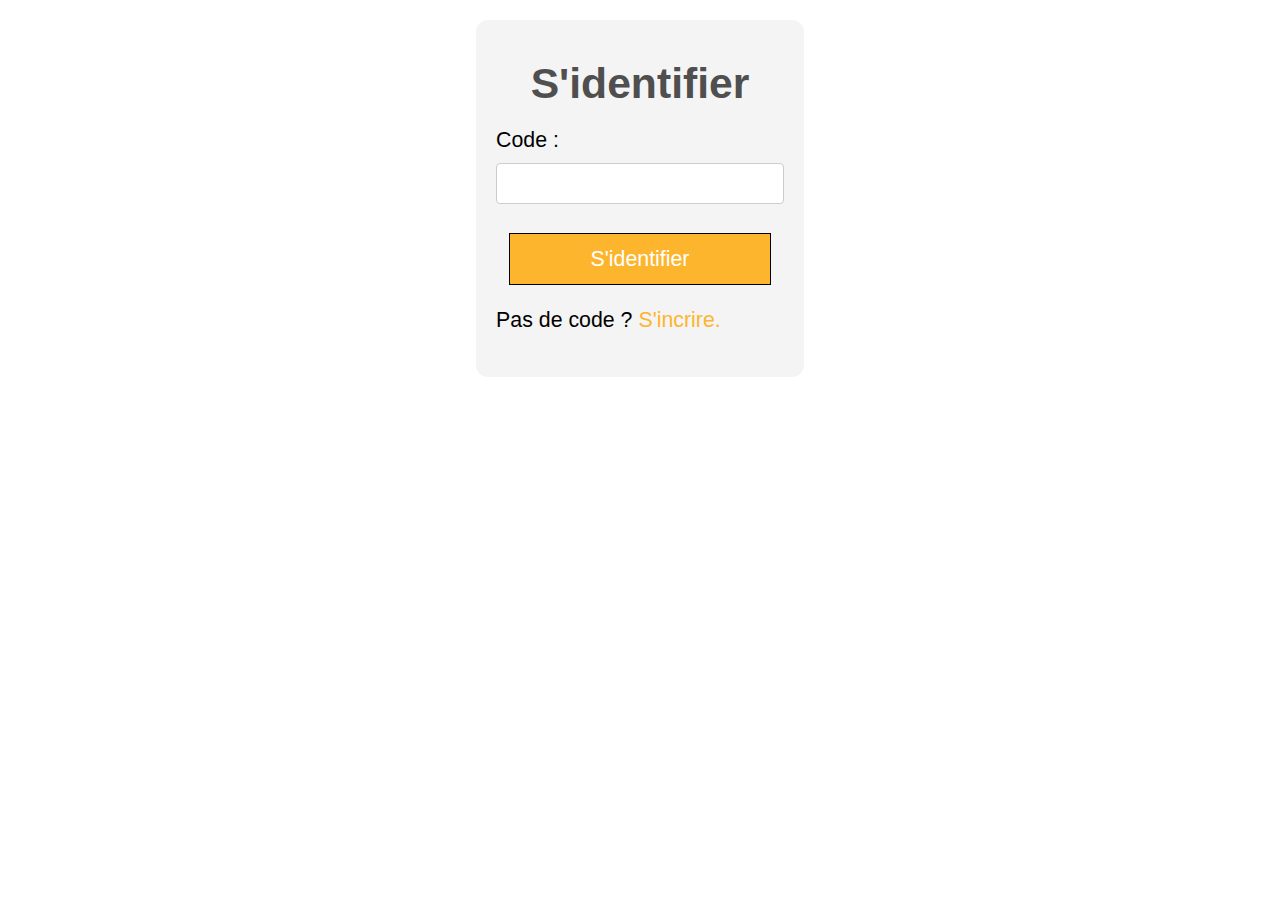
<file: index.html>
<!DOCTYPE html>
<html>
    <head>
        <meta charset="utf-8"/>
        <title>Cahier de rentrée</title>
        <link rel="stylesheet" href="style.css"/>
    </head>
    <body>
        <div class="main-container">
            <div class="form-container">
                <h1>S'identifier</h1>
                <form>
                    <p>
                        <label for="code">Code :</label>
                        <input name="code" type="text" id="code" value=""/>
                    </p>
                    <p class="center">
                        <a class="button" href="summer.html">S'identifier</a>
                    </p>
                </form>
                <p>Pas de code ? <a href="inscription.html" class="jaune">S'incrire.</a></p>
            </div>
        </div>
    </body>
</html>
</file>
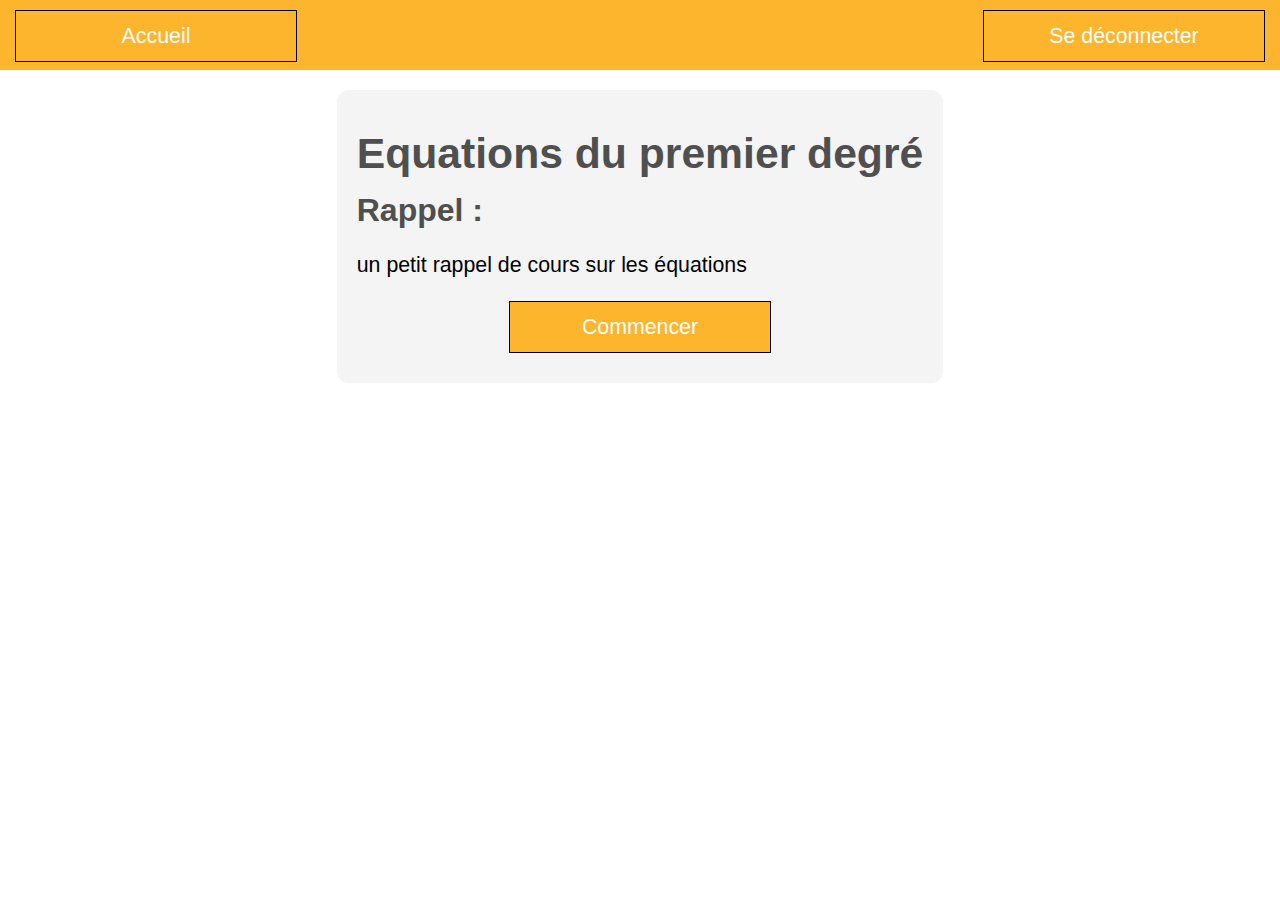
<file: defi.html>
<!DOCTYPE html>
<html>
    <head>
        <meta charset="utf-8"/>
        <title>Cahier de rentrée</title>
        <link rel="stylesheet" href="style.css"/>
    </head>
    <body>
        <div class="header">
            <span class="left">
                <a class="button" href="summer.html">Accueil</a>
            </span>
            <span class="right">
                <a class="button", href="deconnexion.html">Se déconnecter</a>
            </span>
        </div>
        <div class="main-container">
            <div class="form-container">
                <h1>Equations du premier degré</h1>
                <h2>Rappel :</h2>
                <p>un petit rappel de cours sur les équations</p>
                <a class="button" href="defi1.html">Commencer</a>
            </div>
        </div>
    </body>
</html>
</file>
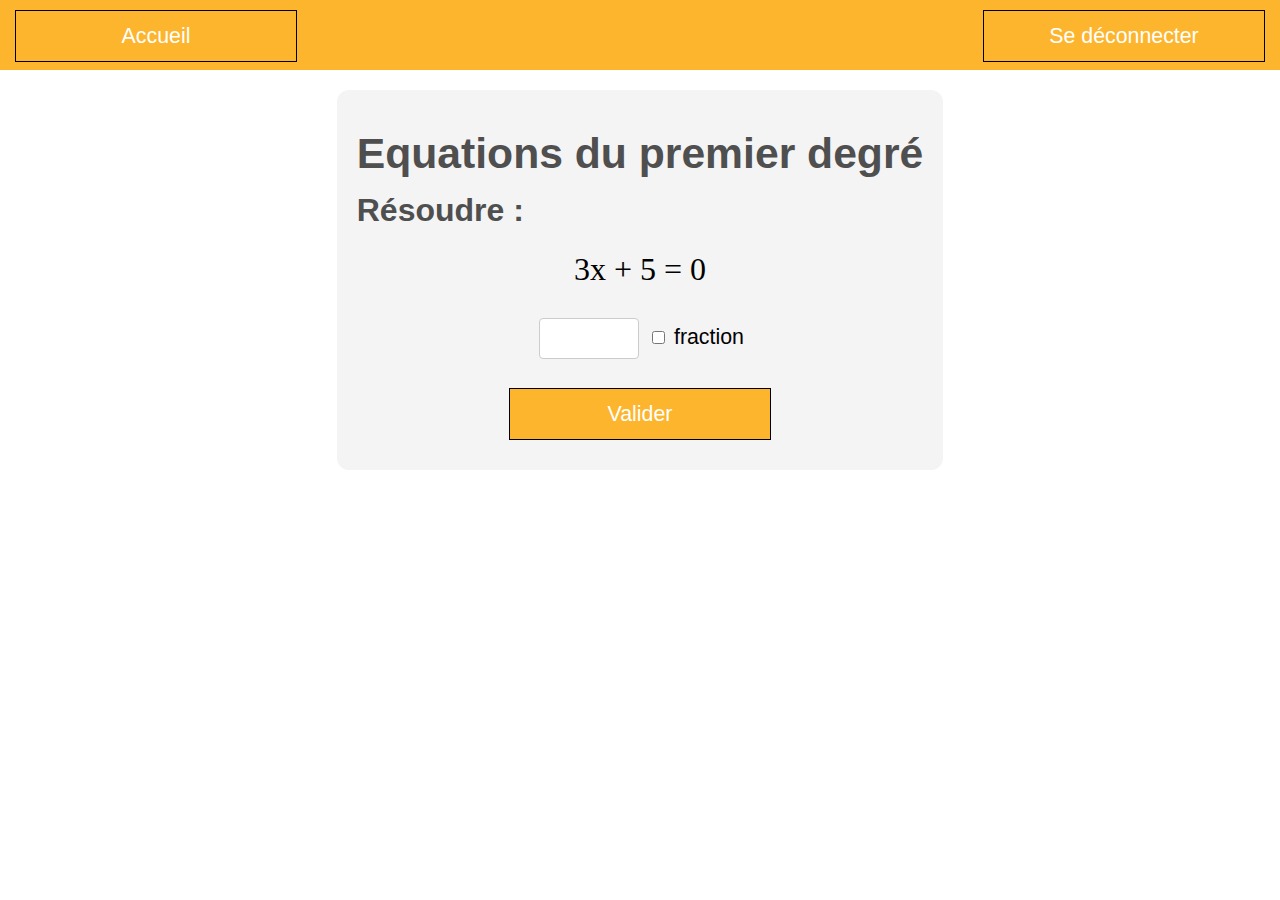
<file: defi1.html>
<!DOCTYPE html>
<html>
    <head>
        <meta charset="utf-8"/>
        <title>Cahier de rentrée</title>
        <link rel="stylesheet" href="style.css"/>
    </head>
    <body>
        <div class="header">
            <span class="left">
                <a class="button" href="summer.html">Accueil</a>
            </span>
            <span class="right">
                <a class="button", href="deconnexion.html">Se déconnecter</a>
            </span>
        </div>
        <div class="main-container">
            <div class="form-container">
                <h1>Equations du premier degré</h1>
                <h2>Résoudre :</h2>
                <p class="code">
                    <math>3x + 5 = 0</math>
                </p>
                <p class="enligne">
                    <div class="mini">
                        <span class="haut">
                            <input type="number" class="mini">
                        </span>
                        <span class="bas">
                            <input type="number" class="mini">
                        </span>
                    </div>
                    <input type="checkbox"/>
                    <label>fraction</label>
                </p>
                <a class="button" href="defi2.html">Valider</a>
            </div>
        </div>
    </body>
</html>
</file>
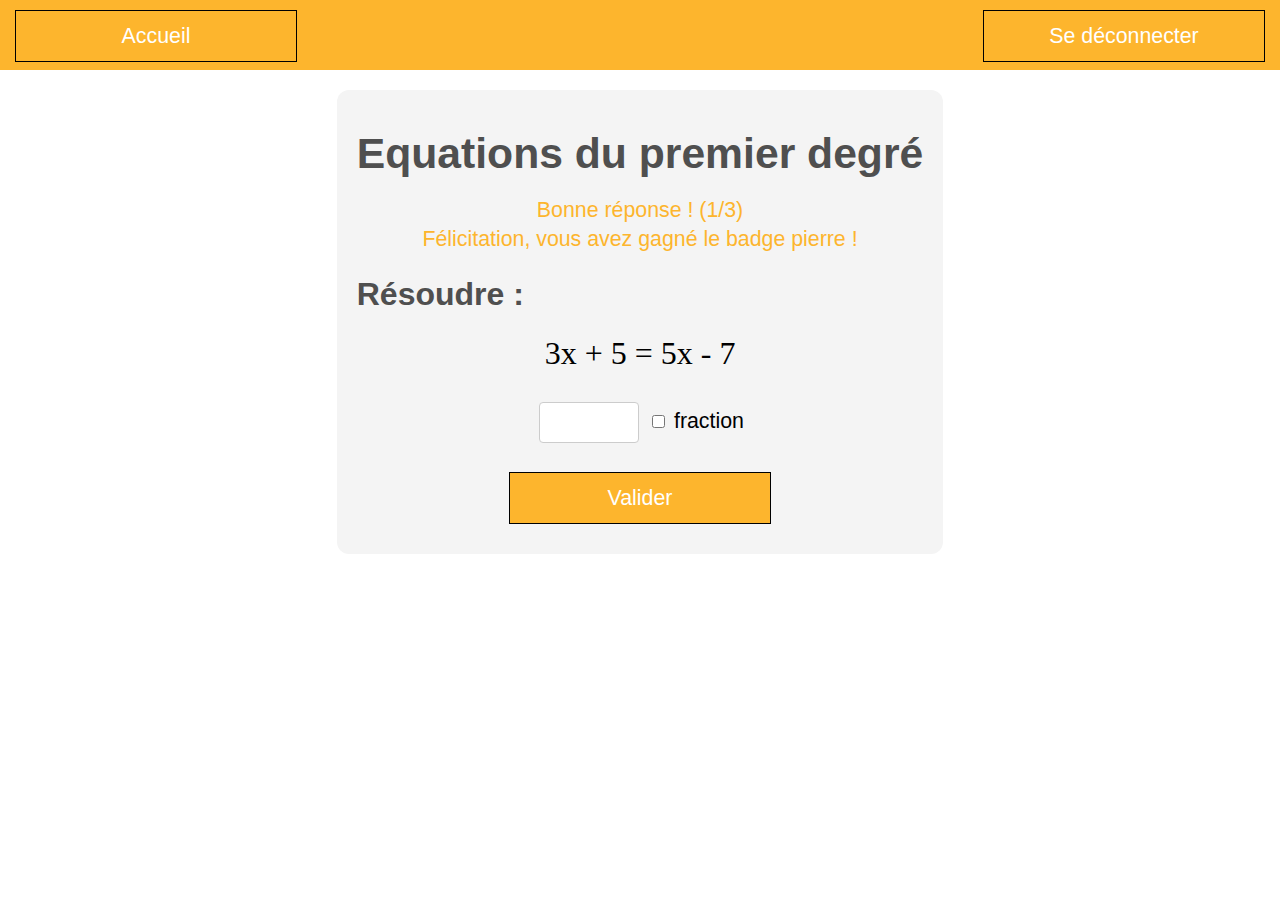
<file: defi2.html>
<!DOCTYPE html>
<html>
    <head>
        <meta charset="utf-8"/>
        <title>Cahier de rentrée</title>
        <link rel="stylesheet" href="style.css"/>
    </head>
    <body>
        <div class="header">
            <span class="left">
                <a class="button" href="summer.html">Accueil</a>
            </span>
            <span class="right">
                <a class="button", href="deconnexion.html">Se déconnecter</a>
            </span>
        </div>
        <div class="main-container">
            <div class="form-container">
                <h1>Equations du premier degré</h1>
                <p class="center jaune">
                    Bonne réponse ! (1/3)<br/>
                    Félicitation, vous avez gagné le badge pierre !
                </p>
                <h2>Résoudre :</h2>
                <p class="code">
                    <math>3x + 5 = 5x - 7</math>
                </p>
                <p class="enligne">
                    <div class="mini">
                        <span class="haut">
                            <input type="number" class="mini">
                        </span>
                        <span class="bas">
                            <input type="number" class="mini">
                        </span>
                    </div>
                    <input type="checkbox"/>
                    <label>fraction</label>
                </p>
                <a class="button" href="defi3.html">Valider</a>
            </div>
        </div>
    </body>
</html>
</file>
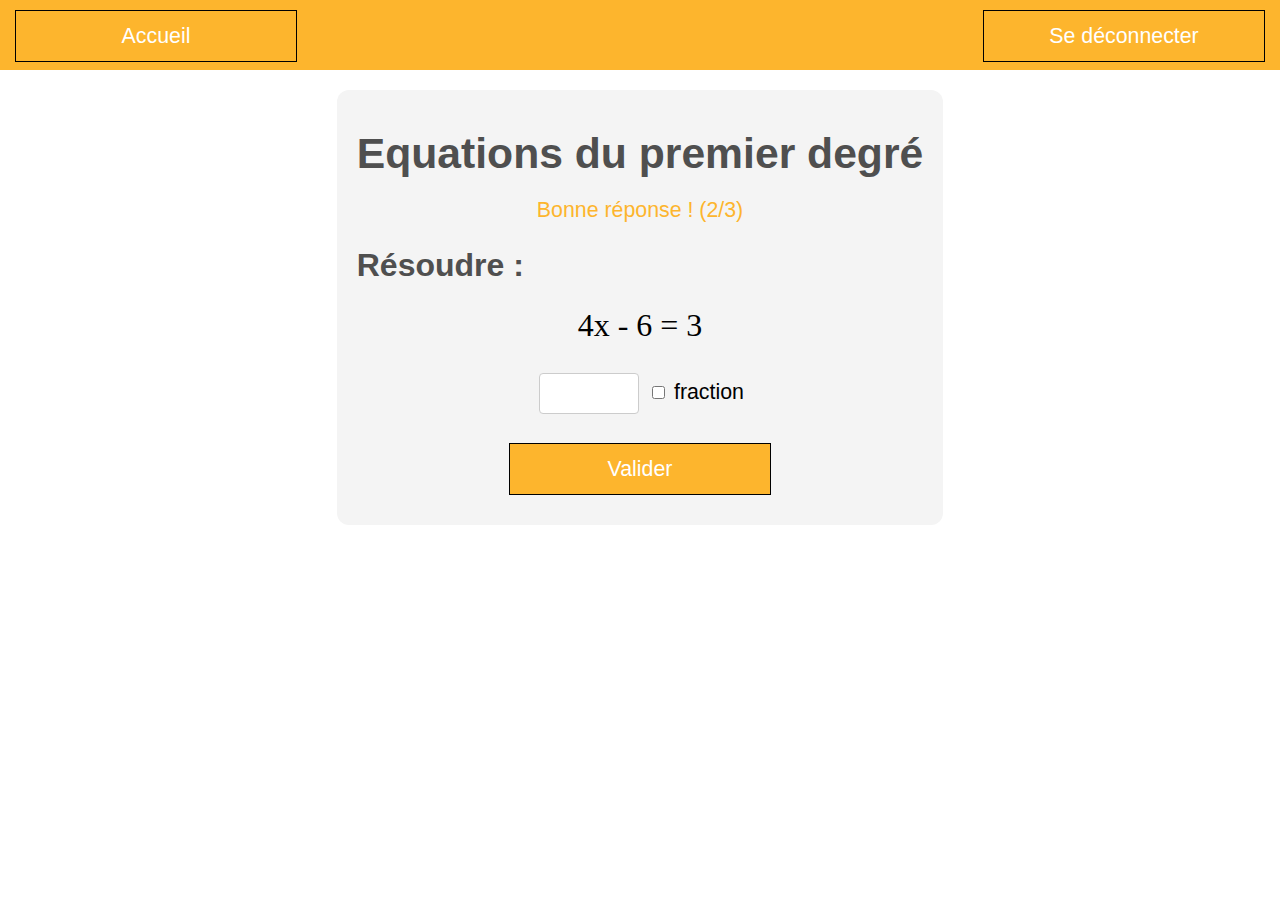
<file: defi3.html>
<!DOCTYPE html>
<html>
    <head>
        <meta charset="utf-8"/>
        <title>Cahier de rentrée</title>
        <link rel="stylesheet" href="style.css"/>
    </head>
    <body>
        <div class="header">
            <span class="left">
                <a class="button" href="summer.html">Accueil</a>
            </span>
            <span class="right">
                <a class="button", href="deconnexion.html">Se déconnecter</a>
            </span>
        </div>
        <div class="main-container">
            <div class="form-container">
                <h1>Equations du premier degré</h1>
                <p class="center jaune">Bonne réponse ! (2/3)</p>
                <h2>Résoudre :</h2>
                <p class="code">
                    <math>4x - 6 = 3</math>
                </p>
                <p class="enligne">
                    <div class="mini">
                        <span class="haut">
                            <input type="number" class="mini">
                        </span>
                        <span class="bas">
                            <input type="number" class="mini">
                        </span>
                    </div>
                    <input type="checkbox"/>
                    <label>fraction</label>
                </p>
                <a class="button" href="summer2.html">Valider</a>
            </div>
        </div>
    </body>
</html>
</file>
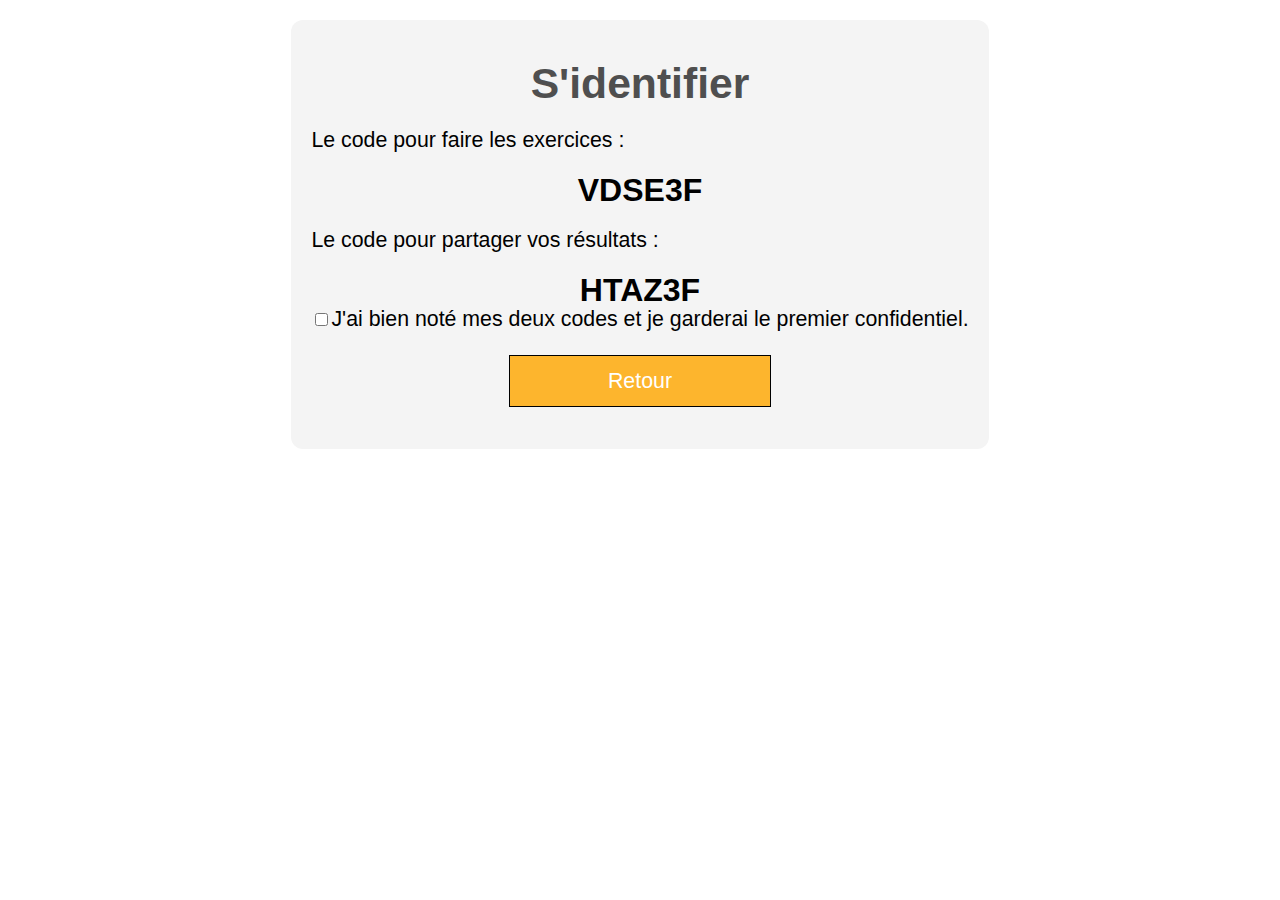
<file: inscription.html>
<!DOCTYPE html>
<html>
    <head>
        <meta charset="utf-8"/>
        <title>Cahier de rentrée</title>
        <link rel="stylesheet" href="style.css"/>
    </head>
    <body>
        <div class="main-container">
            <div class="form-container">
                <h1>S'identifier</h1>
                <form>
                    <p>Le code pour faire les exercices : </p>
                    <p class="code">VDSE3F</p>
                    <p>Le code pour partager vos résultats :</p>
                    <p class="code">HTAZ3F</p>
                    <input type="checkbox" id="lu"/><label for="lu">J'ai bien noté mes deux codes et je garderai le premier confidentiel.</label>
                    <p class="center">
                        <a class="button" href="index.html">Retour</a>
                    </p>
                </form>
            </div>
        </div>
    </body>
</html>
</file>
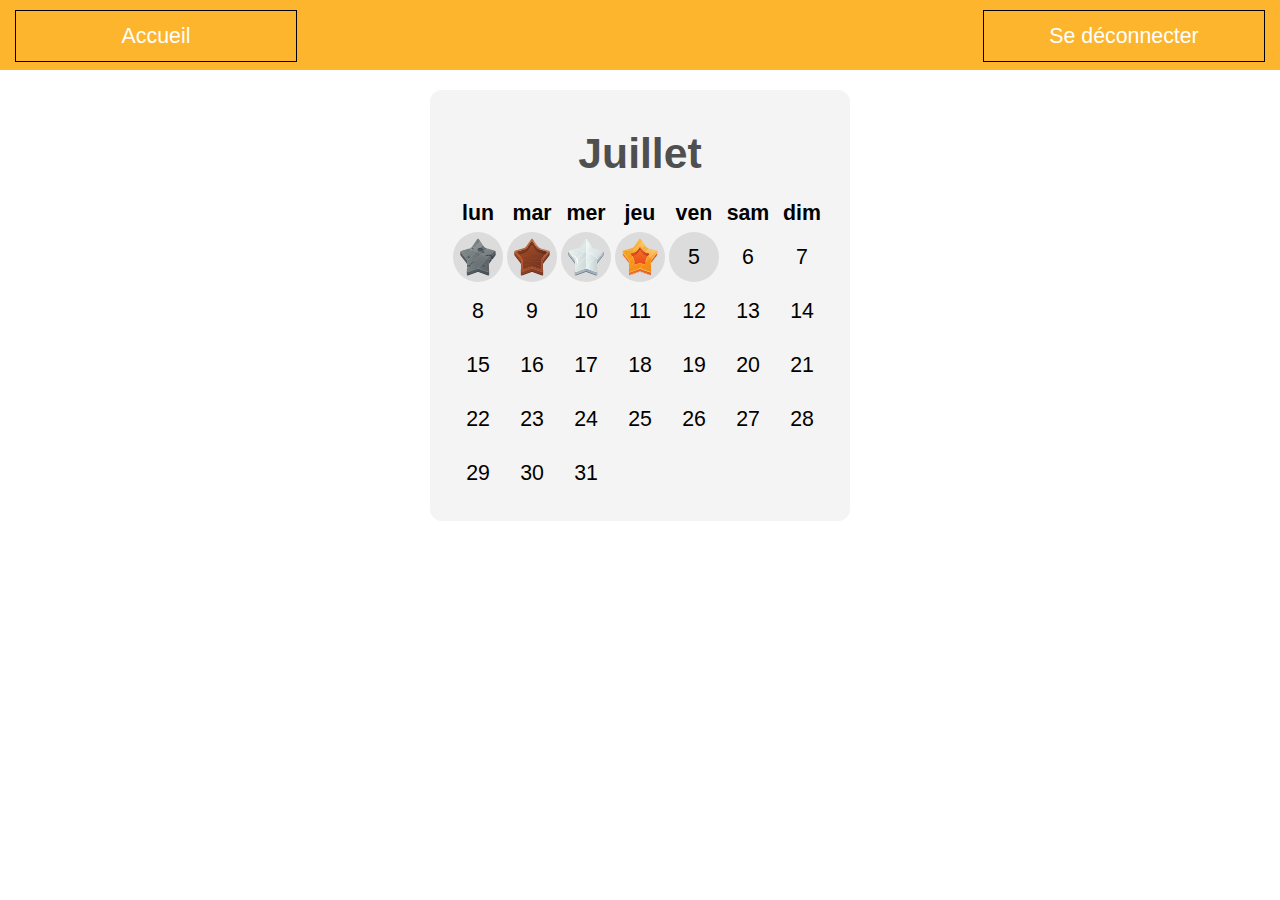
<file: summer.html>
<!DOCTYPE html>
<html>
    <head>
        <meta charset="utf-8"/>
        <title>Cahier de rentrée</title>
        <link rel="stylesheet" href="style.css"/>
    </head>
    <body>
        <div class="header">
            <span class="left">
                <a class="button" href="summer.html">Accueil</a>
            </span>
            <span class="right">
                <a class="button", href="deconnexion.html">Se déconnecter</a>
            </span>
        </div>
        <div class="main-container">
            <div class="form-container">
                <h1>Juillet</h1>
                <table>
                    <tr>
                        <th>lun</th>
                        <th>mar</th>
                        <th>mer</th>
                        <th>jeu</th>
                        <th>ven</th>
                        <th>sam</th>
                        <th>dim</th>
                    </tr>
                    <tr>
                        <td>
                            <div class="jour pierre" title="au moins 1 bonne réponse">1</div>
                        </td>
                        <td>
                            <div class="jour bois" title="au moins 3 bonnes réponses">2</div>
                        </td>
                        <td>
                            <div class="jour argent" title="au moins 3 bonnes réponses consécutives">3</div>
                        </td>
                        <td>
                            <div class="jour or" title="au moins 3 bonnes réponses consécutives sur le défi du jour">4</div>
                        </td>
                        <td>
                            <a href="defi.html">
                                <div class="jour">5</div>
                            </a>
                        </td>
                        <td>
                            <div class="nuit">6</div>
                        </td>
                        <td>
                            <div class="nuit">7</div>
                        </td>
                    </tr>
                    <tr>
                        <td>
                            <div class="nuit">8</div>
                        </td>
                        <td>
                            <div class="nuit">9</div>
                        </td>
                        <td>
                            <div class="nuit">10</div>
                        </td>
                        <td>
                            <div class="nuit">11</div>
                        </td>
                        <td>
                            <div class="nuit">12</div>
                        </td>
                        <td>
                            <div class="nuit">13</div>
                        </td>
                        <td>
                            <div class="nuit">14</div>
                        </td>
                    </tr>
                    <tr>
                        <td>
                            <div class="nuit">15</div>
                        </td>
                        <td>
                            <div class="nuit">16</div>
                        </td>
                        <td>
                            <div class="nuit">17</div>
                        </td>
                        <td>
                            <div class="nuit">18</div>
                        </td>
                        <td>
                            <div class="nuit">19</div>
                        </td>
                        <td>
                            <div class="nuit">20</div>
                        </td>
                        <td>
                            <div class="nuit">21</div>
                        </td>
                    </tr>
                    <tr>
                        <td>
                            <div class="nuit">22</div>
                        </td>
                        <td>
                            <div class="nuit">23</div>
                        </td>
                        <td>
                            <div class="nuit">24</div>
                        </td>
                        <td>
                            <div class="nuit">25</div>
                        </td>
                        <td>
                            <div class="nuit">26</div>
                        </td>
                        <td>
                            <div class="nuit">27</div>
                        </td>
                        <td>
                            <div class="nuit">28</div>
                        </td>
                    </tr>
                    <tr>
                        <td>
                            <div class="nuit">29</div>
                        </td>
                        <td>
                            <div class="nuit">30</div>
                        </td>
                        <td>
                            <div class="nuit">31</div>
                        </td>
                        <td></td>
                        <td></td>
                        <td></td>
                        <td></td>
                    </tr>
                </table>
            </div>
        </div>
    </body>
</html>
</file>
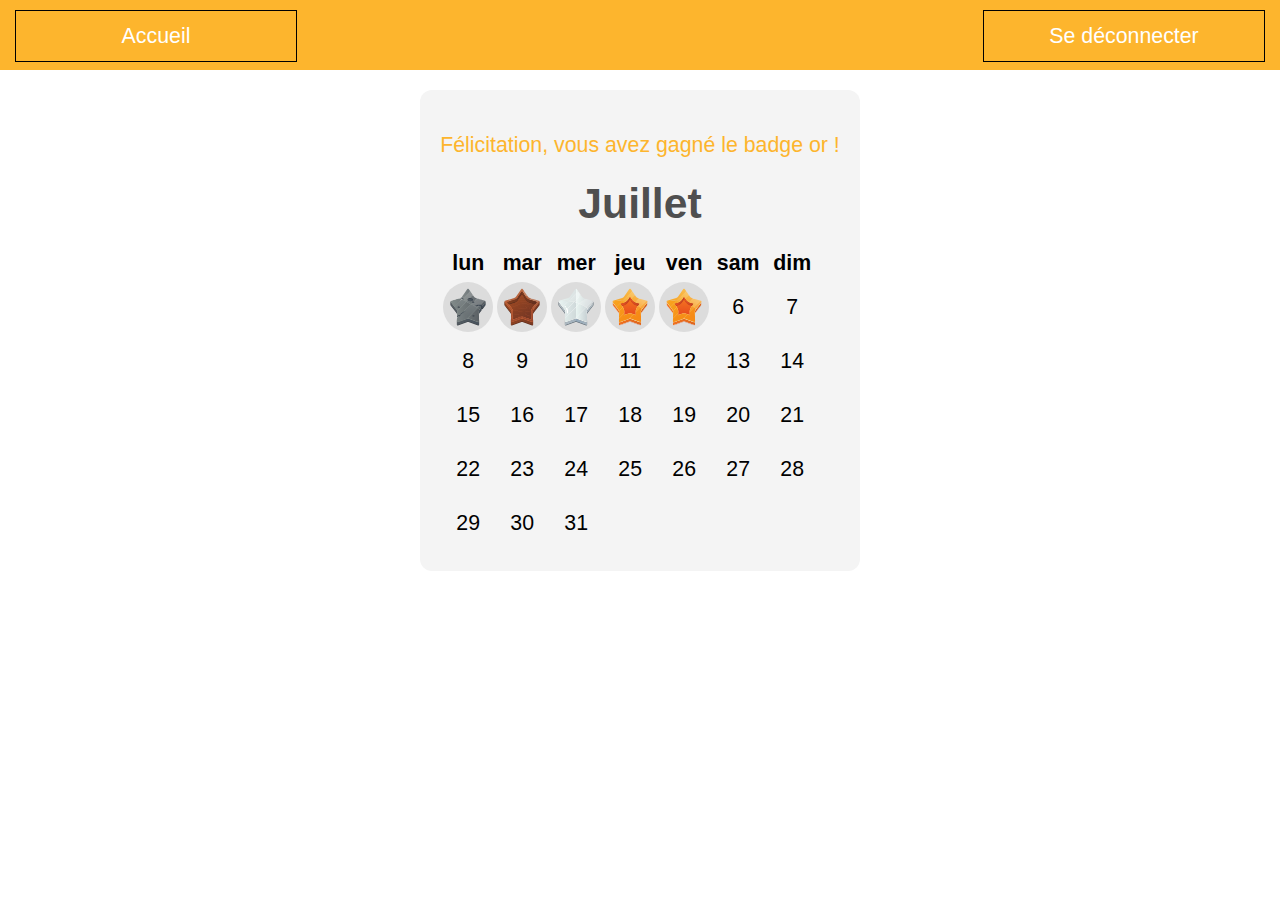
<file: summer2.html>
<!DOCTYPE html>
<html>
    <head>
        <meta charset="utf-8"/>
        <title>Cahier de rentrée</title>
        <link rel="stylesheet" href="style.css"/>
    </head>
    <body>
        <div class="header">
            <span class="left">
                <a class="button" href="summer.html">Accueil</a>
            </span>
            <span class="right">
                <a class="button", href="deconnexion.html">Se déconnecter</a>
            </span>
        </div>
        <div class="main-container">
            <div class="form-container">
                <p class="center jaune">Félicitation, vous avez gagné le badge or !</p>
                <h1>Juillet</h1>
                <table>
                    <tr>
                        <th>lun</th>
                        <th>mar</th>
                        <th>mer</th>
                        <th>jeu</th>
                        <th>ven</th>
                        <th>sam</th>
                        <th>dim</th>
                    </tr>
                    <tr>
                        <td>
                            <div class="jour pierre" title="au moins 1 bonne réponse">1</div>
                        </td>
                        <td>
                            <div class="jour bois" title="au moins 3 bonnes réponses">2</div>
                        </td>
                        <td>
                            <div class="jour argent" title="au moins 3 bonnes réponses consécutives">3</div>
                        </td>
                        <td>
                            <div class="jour or" title="au moins 3 bonnes réponses consécutives sur le défi du jour">4</div>
                        </td>
                        <td>
                            <a href="defi.html">
                                <div class="jour or" title="au moins 3 bonnes réponses consécutives sur le défi du jour">5</div>
                            </a>
                        </td>
                        <td>
                            <div class="nuit">6</div>
                        </td>
                        <td>
                            <div class="nuit">7</div>
                        </td>
                    </tr>
                    <tr>
                        <td>
                            <div class="nuit">8</div>
                        </td>
                        <td>
                            <div class="nuit">9</div>
                        </td>
                        <td>
                            <div class="nuit">10</div>
                        </td>
                        <td>
                            <div class="nuit">11</div>
                        </td>
                        <td>
                            <div class="nuit">12</div>
                        </td>
                        <td>
                            <div class="nuit">13</div>
                        </td>
                        <td>
                            <div class="nuit">14</div>
                        </td>
                    </tr>
                    <tr>
                        <td>
                            <div class="nuit">15</div>
                        </td>
                        <td>
                            <div class="nuit">16</div>
                        </td>
                        <td>
                            <div class="nuit">17</div>
                        </td>
                        <td>
                            <div class="nuit">18</div>
                        </td>
                        <td>
                            <div class="nuit">19</div>
                        </td>
                        <td>
                            <div class="nuit">20</div>
                        </td>
                        <td>
                            <div class="nuit">21</div>
                        </td>
                    </tr>
                    <tr>
                        <td>
                            <div class="nuit">22</div>
                        </td>
                        <td>
                            <div class="nuit">23</div>
                        </td>
                        <td>
                            <div class="nuit">24</div>
                        </td>
                        <td>
                            <div class="nuit">25</div>
                        </td>
                        <td>
                            <div class="nuit">26</div>
                        </td>
                        <td>
                            <div class="nuit">27</div>
                        </td>
                        <td>
                            <div class="nuit">28</div>
                        </td>
                    </tr>
                    <tr>
                        <td>
                            <div class="nuit">29</div>
                        </td>
                        <td>
                            <div class="nuit">30</div>
                        </td>
                        <td>
                            <div class="nuit">31</div>
                        </td>
                        <td></td>
                        <td></td>
                        <td></td>
                        <td></td>
                    </tr>
                </table>
            </div>
        </div>
    </body>
</html>
</file>
<file: style.css>
body {
    padding: 0;
    margin: 0;
    font-family: sans-serif;
    font-size: 16pt;
    line-height: 135%
}

h1 {
    text-align: center;
    color: #4f4f4f;
}

h2, h3 {
    text-align: left;
    color: #4f4f4f;
}

p {
    text-align: left;
}

p.center {
    text-align: center;
}

p.right {
    text-align: right;
}

p.gras {
    font-weight: bold;
}

p.code {
    font-size: 24pt;
    text-align: center;
    margin: 0pt;
    padding: 0pt;
    font-weight: bold;
}

span.left {
    float: left;
}

span.right {
    float: right;
}

div.header {
    border: none;
    margin: 0px;
    padding: 10px;
    text-align: right;
    background-color: #fdb52d;
    color: white;
    font-size: 16pt;
    height: 50px;
    line-height: 50px;
}


div.header a {
    height: 50px;
    background-color: #fdb52d;
    display: inline-block;
    border: 1px solid black;
    color: white;
    margin: 0px 5px;
    cursor: pointer;
    text-align: center;
    line-height: 50px;
    padding: 0px 10px;
}

div.header a.retour {
    background-color: tomato;
}

div.form-container {
    border-radius: 12px;
    background-color: #f4f4f4;
    padding: 20px;
    width: max-content;
    margin: 20px auto;
    text-align: center;
}

div.fullwidth {
    margin: 20px;
}

div.notes{
    display: inline-block;
}

div.jour, div.nuit {
    display: inline-block;
    height: 50px;
    width: 50px;
    border-radius: 50px;
    text-align: center;
    line-height: 50px;
}

div.jour {
    background-color: Gainsboro;
    cursor: pointer;
    background-position: center;
    background-size: 40px;
    background-repeat: no-repeat;
}

div.nuit {
    background-color: Transparent;
}

div.pierre {
    background-image: url(pierre.svg);
    color: transparent;
}

div.bois {
    background-image: url(bois.svg);
    color: transparent;
}

div.argent {
    background-image: url(argent.svg);
    color: transparent;
}

div.or {
    background-image: url(or.svg);
    color: transparent;
}

form h3 {
    text-align: left;
}

input[type=text], input[type=number], input[type=password]{
    width: 100%;
    padding: 12px 20px;
    margin: 8px 0;
    display: inline-block;
    border: 1px solid #ccc;
    border-radius: 4px;
    box-sizing: border-box;
}

input[type=number].mini {
    width: 100px;
    margin: 8px 3px;
}

div.mini {
    display: inline-block;
    width: max-content;
    vertical-align: middle;
}

input[type=time] {
    margin: 8px 10px;
    font-size: 16pt;
}

div.mail input[type=text] {
    display: inline;
    width: 250px;
}

select {
    width: 100%;
    padding: 12px 20px;
    margin: 8px 0;
    display: inline-block;
    border: 1px solid #ccc;
    border-radius: 4px;
    box-sizing: border-box;
    font-size: 16pt;
}

option {
    font-size: 16px;
}

a {
    text-decoration: none;
    color: inherit;
}

a.gris {
    color: #4f4f4f;
}

a.gris:hover {
    color: #5f5f5f;
}

a.jaune, p.jaune {
    color: #fdb52d;
}

a.logout {
    font-size: 12pt;
    margin-left: 10px;
}

input[type=submit], a.button {
    height: 50px;
    width: 260px;
    background-color: #fdb52d;
    display: block;
    border: 1px solid black;
    color: white;
    font-size: 16pt;
    margin: 10px auto;
    cursor: pointer;
    text-align: center;
    line-height: 50px;
}

a.retour {
    background-color: tomato;
}

a.note {
    width: 100px;
}

a.disabled {
    background-color: grey;
    cursor: default;
}

input[type=submit]:disabled {
    background-color: #f3f3f3;
}

button#toggle-password {
    background: none;
    color: gray;
    font-size: 12pt;
    border: none;
    cursor: pointer;
    padding: 0px 10px;
    position: absolute;
    top: 0;
    right: 0;
}

math {
    display: inline;
    font-size: 24pt;
}

span.frac{
    display: inline-block;
    position: relative;
    vertical-align: middle;
}

span.haut{
    display: block;
}

span.bas{
    display: block;
    border-top: 2px solid;
}

div:has(+input[type="checkbox"]) span.bas {
    display: none;
}

div:has(+input:checked) span.bas {
    display: block;
}
</file>
